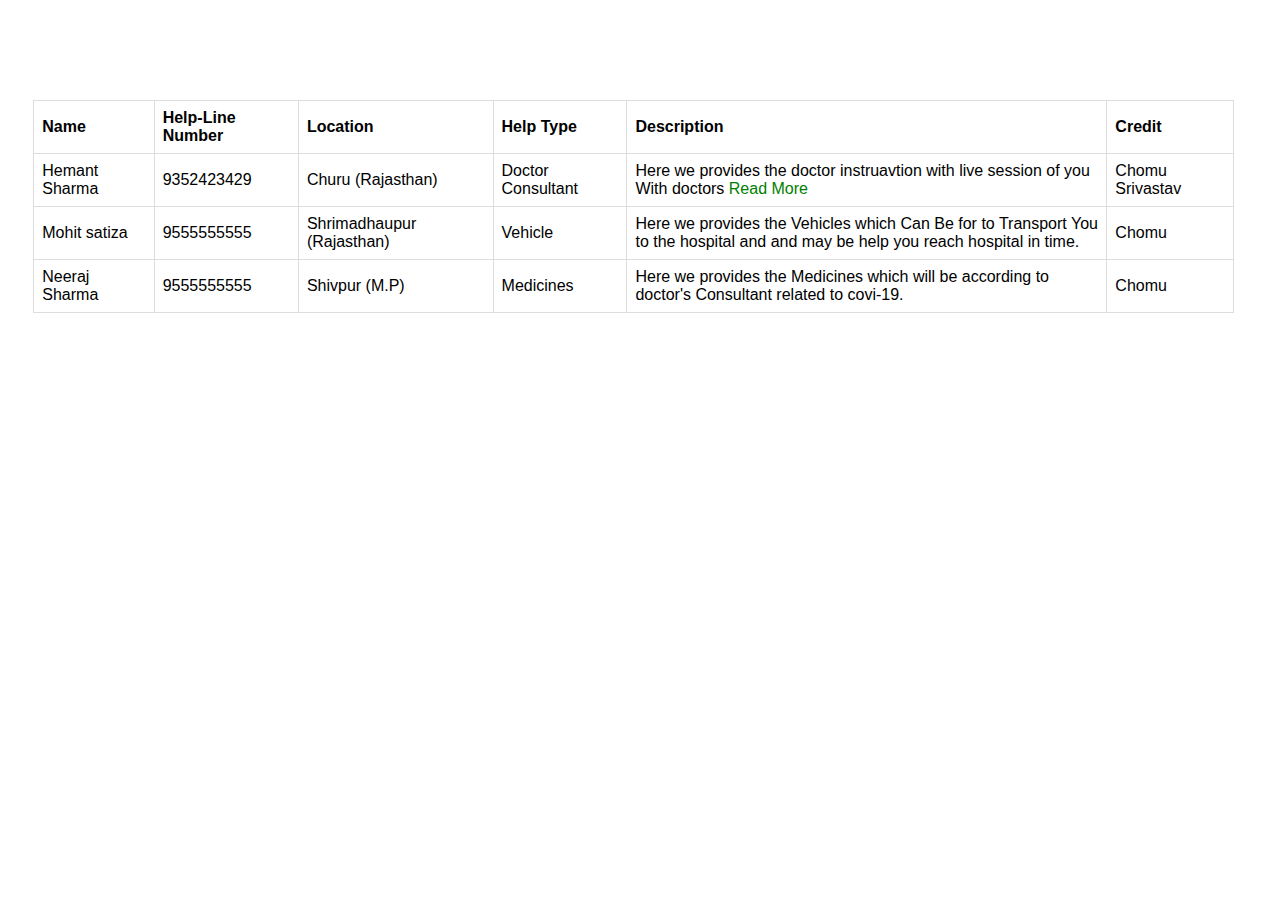
<file: index.html>
<!DOCTYPE html>
<html lang="en">

<head>
    <meta charset="UTF-8">
    <meta http-equiv="X-UA-Compatible" content="IE=edge">
    <meta name="viewport" content="width=device-width, initial-scale=1.0">
    <title>Search For Help</title>
    <link rel="stylesheet" href="give-help.css">
</head>

<body>
    <div class="tb">
    <table>
        <tr>
            <th>Name</th>
            <th>Help-Line Number</th>
            <th>Location</th>
            <th>Help Type</th>
            <th>Description</th>
            <th>Credit</th>
        </tr>
        <tr>
            <td>Hemant Sharma</td>
            <td>9352423429</td>
            <td id="locate">Churu (Rajasthan)</td>
            <td>Doctor Consultant</td>
            <td id="desc">Here we provides the doctor instruavtion with live session of you With doctors <a id="rdmr" onclick="letread()">Read More</a><span id="pmore"> provide you
                the needed instruction regarding covid and your situation.</span><a id="rdls" onclick="readls()">Read Less</a></td>
            <td>Chomu Srivastav</td>
            </tr>
        <tr>
            <td>Mohit satiza</td>
            <td>9555555555</td>
            <td id="locate">Shrimadhaupur (Rajasthan)</td>
            <td>Vehicle</td>
            <td id="desc">Here we provides the Vehicles which Can Be for to Transport You to the hospital and and may be help you reach hospital in time.
                <td>Chomu</td>
            </tr>
        <tr>
            <td>Neeraj Sharma</td>
            <td>9555555555</td>
            <td id="locate">Shivpur (M.P)</td>
            <td>Medicines</td>
            <td id="desc">Here we provides the Medicines which will be according to doctor's Consultant related to covi-19.
                <td>Chomu</td>
            </tr>
    </table>
</div>
</body>
<script>
    function letread(){
        document.getElementById('rdls').style.display="inline-block";
        document.getElementById('rdmr').style.display="none";
        // document.getElementById('dots').style.display="none";
        document.getElementById('pmore').style.display="inline";
    }
    function readls(){
        document.getElementById('rdmr').style.display="inline-block";
        // document.getElementById('dots').style.display="inline";
        document.getElementById('pmore').style.display="none";
        document.getElementById('rdls').style.display="none";
    }
</script>
</html>
</file>
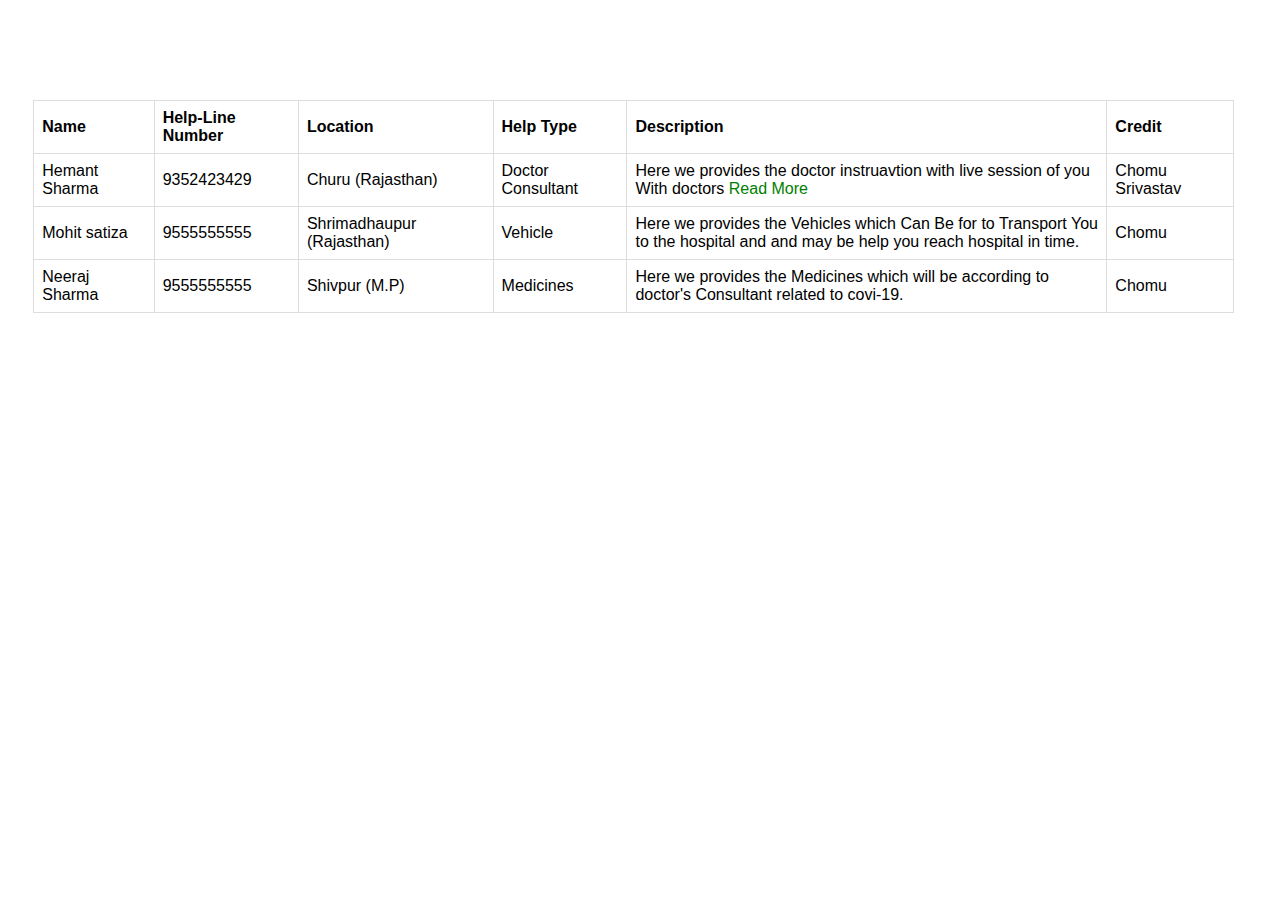
<file: give-help.html>
<!DOCTYPE html>
<html lang="en">

<head>
    <meta charset="UTF-8">
    <meta http-equiv="X-UA-Compatible" content="IE=edge">
    <meta name="viewport" content="width=device-width, initial-scale=1.0">
    <title>Search For Help</title>
    <link rel="stylesheet" href="give-help.css">
</head>

<body>
    <div class="tb">
    <table>
        <tr>
            <th>Name</th>
            <th>Help-Line Number</th>
            <th>Location</th>
            <th>Help Type</th>
            <th>Description</th>
            <th>Credit</th>
        </tr>
        <tr>
            <td>Hemant Sharma</td>
            <td>9352423429</td>
            <td id="locate">Churu (Rajasthan)</td>
            <td>Doctor Consultant</td>
            <td id="desc">Here we provides the doctor instruavtion with live session of you With doctors <a id="rdmr" onclick="letread()">Read More</a><span id="pmore"> provide you
                the needed instruction regarding covid and your situation.</span><a id="rdls" onclick="readls()">Read Less</a></td>
            <td>Chomu Srivastav</td>
            </tr>
        <tr>
            <td>Mohit satiza</td>
            <td>9555555555</td>
            <td id="locate">Shrimadhaupur (Rajasthan)</td>
            <td>Vehicle</td>
            <td id="desc">Here we provides the Vehicles which Can Be for to Transport You to the hospital and and may be help you reach hospital in time.
                <td>Chomu</td>
            </tr>
        <tr>
            <td>Neeraj Sharma</td>
            <td>9555555555</td>
            <td id="locate">Shivpur (M.P)</td>
            <td>Medicines</td>
            <td id="desc">Here we provides the Medicines which will be according to doctor's Consultant related to covi-19.
                <td>Chomu</td>
            </tr>
    </table>
</div>
</body>
<script>
    function letread(){
        document.getElementById('rdls').style.display="inline-block";
        document.getElementById('rdmr').style.display="none";
        // document.getElementById('dots').style.display="none";
        document.getElementById('pmore').style.display="inline";
    }
    function readls(){
        document.getElementById('rdmr').style.display="inline-block";
        // document.getElementById('dots').style.display="inline";
        document.getElementById('pmore').style.display="none";
        document.getElementById('rdls').style.display="none";
    }
</script>
</html>
</file>
<file: give-help.css>
table{
    font-family: Arial, Helvetica, sans-serif;
    border-collapse: collapse;
    width: 95%;
    margin-top: 100px;
    margin-left: 2%;
}

td,th{
    border: 1px solid #dddddd;
    text-align: left;
    padding: 8px;
}
#desc{
    width:40%;
}
#pmore{
    display: none;
}
td a{
    color: green;
    cursor: pointer;
}
#rdls{
    display: none;
}

@media(max-width:850px){
    table{
        display: flex;
      flex-wrap: nowrap;
      min-width: 570px;
    }
    td,th{
        font-size: 12px;
    }
    #desc{
        width:45%;
    }
    #locate{
        width: 18%;
    }
}
</file>
